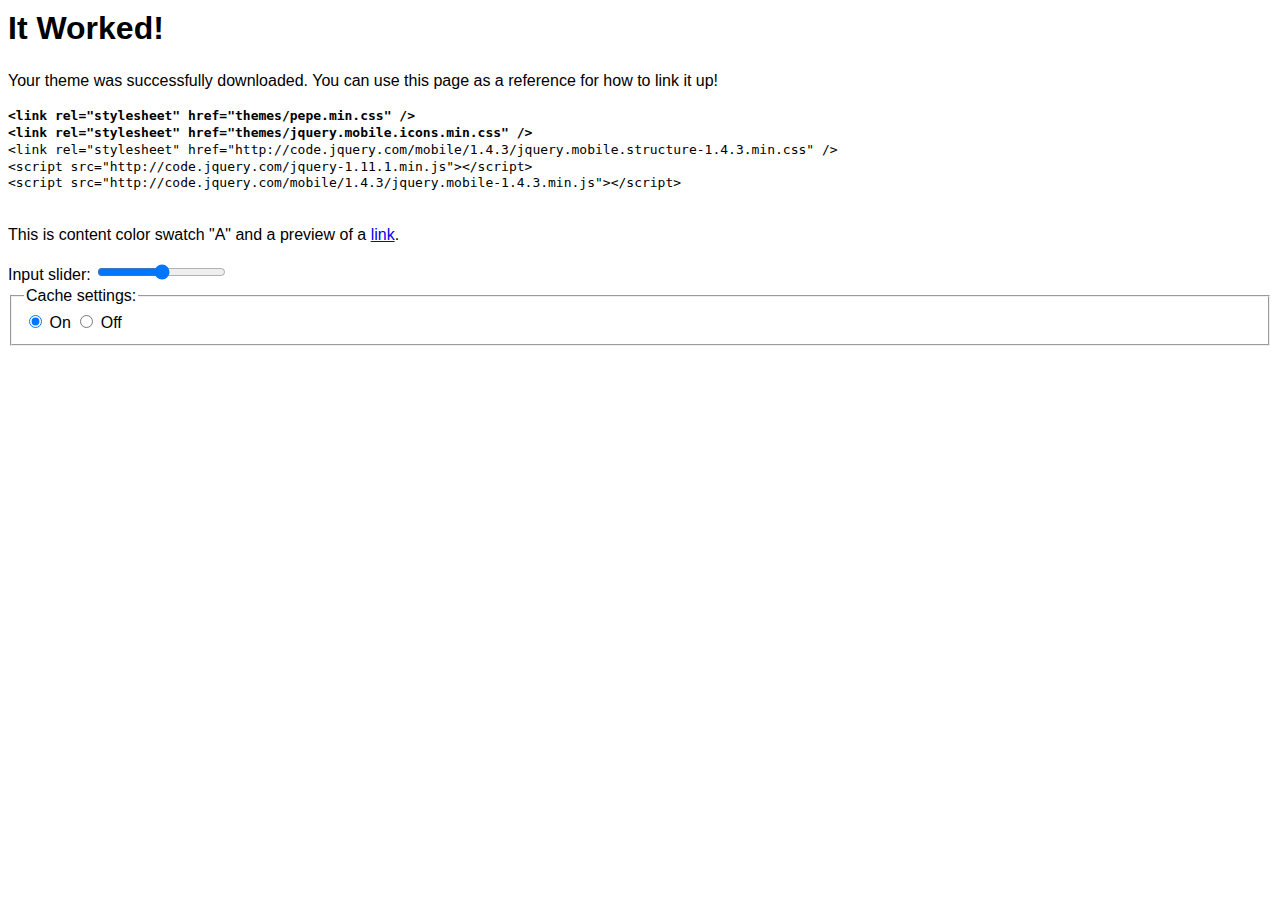
<file: www/css/index.html>
<html>
<head>
	<meta charset="utf-8">
	<meta name="viewport" content="width=device-width, initial-scale=1">
	<title>jQuery Mobile: Theme Download</title>
	<link rel="stylesheet" href="themes/pepe.min.css" />
	<link rel="stylesheet" href="themes/jquery.mobile.icons.min.css" />
</head>
<body>
	<div data-role="page" data-theme="a">
		<div data-role="header" data-position="inline">
			<h1>It Worked!</h1>
		</div>
		<div data-role="content" data-theme="a">
			<p>Your theme was successfully downloaded. You can use this page as a reference for how to link it up!</p>
			<pre>
<strong>&lt;link rel=&quot;stylesheet&quot; href=&quot;themes/pepe.min.css&quot; /&gt;</strong>
<strong>&lt;link rel=&quot;stylesheet&quot; href=&quot;themes/jquery.mobile.icons.min.css&quot; /&gt;</strong>
&lt;link rel=&quot;stylesheet&quot; href=&quot;http://code.jquery.com/mobile/1.4.3/jquery.mobile.structure-1.4.3.min.css&quot; /&gt;
&lt;script src=&quot;http://code.jquery.com/jquery-1.11.1.min.js&quot;&gt;&lt;/script&gt;
&lt;script src=&quot;http://code.jquery.com/mobile/1.4.3/jquery.mobile-1.4.3.min.js&quot;&gt;&lt;/script&gt;
			</pre>
			<p>This is content color swatch "A" and a preview of a <a href="#" class="ui-link">link</a>.</p>
			<label for="slider1">Input slider:</label>
			<input type="range" name="slider1" id="slider1" value="50" min="0" max="100" data-theme="a" />
			<fieldset data-role="controlgroup"  data-type="horizontal" data-role="fieldcontain">
			<legend>Cache settings:</legend>
			<input type="radio" name="radio-choice-a1" id="radio-choice-a1" value="on" checked="checked" />
			<label for="radio-choice-a1">On</label>
			<input type="radio" name="radio-choice-a1" id="radio-choice-b1" value="off"  />
			<label for="radio-choice-b1">Off</label>
			</fieldset>
		</div>
	</div>
</body>
</html>
</file>
<file: www/css/themes/pepe.min.css>
/*!
* jQuery Mobile 1.4.3
* Git HEAD hash: b9c6473e3d90af26570e6f14e5a0307897ab385c <> Date: Tue Jul 1 2014 15:37:36 UTC
* http://jquerymobile.com
*
* Copyright 2010, 2014 jQuery Foundation, Inc. and othercontributors
* Released under the MIT license.
* http://jquery.org/license
*
*/


/* Globals */
/* Font
-----------------------------------------------------------------------------------------------------------*/
html {
	font-size: 100%;
}
body,
input,
select,
textarea,
button,
.ui-btn {
	font-size: 1em;
	line-height: 1.3;
	font-family: sans-serif /*{global-font-family}*/;
}
legend,
.ui-input-text input,
.ui-input-search input {
	color: inherit;
	text-shadow: inherit;
}
/* Form labels (overrides font-weight bold in bars, and mini font-size) */
.ui-mobile label,
div.ui-controlgroup-label {
	font-weight: normal;
	font-size: 16px;
}
/* Separators
-----------------------------------------------------------------------------------------------------------*/
/* Field contain separator (< 28em) */
.ui-field-contain {
	border-bottom-color: #828282;
	border-bottom-color: rgba(0,0,0,.15);
	border-bottom-width: 1px;
	border-bottom-style: solid;
}
/* Table opt-in classes: strokes between each row, and alternating row stripes */
/* Classes table-stroke and table-stripe are deprecated in 1.4. */
.table-stroke thead th,
.table-stripe thead th,
.table-stripe tbody tr:last-child {
	border-bottom: 1px solid #d6d6d6; /* non-RGBA fallback */
	border-bottom: 1px solid rgba(0,0,0,.1);
}
.table-stroke tbody th,
.table-stroke tbody td {
	border-bottom: 1px solid #e6e6e6; /* non-RGBA fallback  */
	border-bottom: 1px solid rgba(0,0,0,.05);
}
.table-stripe.table-stroke tbody tr:last-child th,
.table-stripe.table-stroke tbody tr:last-child td {
	border-bottom: 0;
}
.table-stripe tbody tr:nth-child(odd) td,
.table-stripe tbody tr:nth-child(odd) th {
	background-color: #eeeeee; /* non-RGBA fallback  */
	background-color: rgba(0,0,0,.04);
}
/* Buttons
-----------------------------------------------------------------------------------------------------------*/
.ui-btn,
label.ui-btn {
	font-weight: bold;
	border-width: 1px;
	border-style: solid;
}
.ui-btn {
	text-decoration: none !important;
}
.ui-btn-active {
	cursor: pointer;
}
/* Corner rounding
-----------------------------------------------------------------------------------------------------------*/
/* Class ui-btn-corner-all deprecated in 1.4 */
.ui-corner-all {
	-webkit-border-radius: 				.3125em /*{global-radii-blocks}*/;
	border-radius: 						.3125em /*{global-radii-blocks}*/;
}
/* Buttons */
.ui-btn-corner-all,
.ui-btn.ui-corner-all,
/* Slider track */
.ui-slider-track.ui-corner-all,
/* Flipswitch */
.ui-flipswitch.ui-corner-all,
/* Count bubble */
.ui-li-count {
	-webkit-border-radius: 				.3125em /*{global-radii-buttons}*/;
	border-radius: 						.3125em /*{global-radii-buttons}*/;
}
/* Icon-only buttons */
.ui-btn-icon-notext.ui-btn-corner-all,
.ui-btn-icon-notext.ui-corner-all {
	-webkit-border-radius: 1em;
	border-radius: 1em;
}
/* Radius clip workaround for cleaning up corner trapping */
.ui-btn-corner-all,
.ui-corner-all {
	-webkit-background-clip: padding;
	background-clip: padding-box;
}
/* Popup arrow */
.ui-popup.ui-corner-all > .ui-popup-arrow-guide {
	left: .6em /*{global-radii-blocks}*/;
	right: .6em /*{global-radii-blocks}*/;
	top: .6em /*{global-radii-blocks}*/;
	bottom: .6em /*{global-radii-blocks}*/;
}
/* Shadow
-----------------------------------------------------------------------------------------------------------*/
.ui-shadow {
	-webkit-box-shadow: 0 1px 3px /*{global-box-shadow-size}*/ 		rgba(0,0,0,.15) /*{global-box-shadow-color}*/;
	-moz-box-shadow: 0 1px 3px /*{global-box-shadow-size}*/ 		rgba(0,0,0,.15) /*{global-box-shadow-color}*/;
	box-shadow: 0 1px 3px /*{global-box-shadow-size}*/ 				rgba(0,0,0,.15) /*{global-box-shadow-color}*/;
}
.ui-shadow-inset {
	-webkit-box-shadow: inset 0 1px 3px /*{global-box-shadow-size}*/ 	rgba(0,0,0,.2) /*{global-box-shadow-color}*/;
	-moz-box-shadow: inset 0 1px 3px /*{global-box-shadow-size}*/ 		rgba(0,0,0,.2) /*{global-box-shadow-color}*/;
	box-shadow: inset 0 1px 3px /*{global-box-shadow-size}*/ 	rgba(0,0,0,.2) /*{global-box-shadow-color}*/;
}
.ui-overlay-shadow {
	-webkit-box-shadow: 0 0 12px 		rgba(0,0,0,.6);
	-moz-box-shadow: 0 0 12px 			rgba(0,0,0,.6);
	box-shadow: 0 0 12px 				rgba(0,0,0,.6);
}
/* Icons
-----------------------------------------------------------------------------------------------------------*/
.ui-btn-icon-left:after,
.ui-btn-icon-right:after,
.ui-btn-icon-top:after,
.ui-btn-icon-bottom:after,
.ui-btn-icon-notext:after {
	background-color: 					#666666 /*{global-icon-color}*/;
	background-color: 					rgba(0,0,0,.3) /*{global-icon-disc}*/;
	background-position: center center;
	background-repeat: no-repeat;
	-webkit-border-radius: 1em;
	border-radius: 1em;
}
/* Alt icons */
.ui-alt-icon.ui-btn:after,
.ui-alt-icon .ui-btn:after,
html .ui-alt-icon.ui-checkbox-off:after,
html .ui-alt-icon.ui-radio-off:after,
html .ui-alt-icon .ui-checkbox-off:after,
html .ui-alt-icon .ui-radio-off:after {
	background-color: 					#666666 /*{global-icon-color}*/;
	background-color: 					rgba(0,0,0,.15) /*{global-icon-disc}*/;
}
/* No disc */
.ui-nodisc-icon.ui-btn:after,
.ui-nodisc-icon .ui-btn:after {
	background-color: transparent;
}
/* Icon shadow */
.ui-shadow-icon.ui-btn:after,
.ui-shadow-icon .ui-btn:after {
	-webkit-box-shadow: 0 1px 0 			rgba(255,255,255,.3) /*{global-icon-shadow}*/;
	-moz-box-shadow: 0 1px 0 				rgba(255,255,255,.3) /*{global-icon-shadow}*/;
	box-shadow: 0 1px 0 					rgba(255,255,255,.3) /*{global-icon-shadow}*/;
}
/* Checkbox and radio */
.ui-btn.ui-checkbox-off:after,
.ui-btn.ui-checkbox-on:after,
.ui-btn.ui-radio-off:after,
.ui-btn.ui-radio-on:after {
	display: block;
	width: 18px;
	height: 18px;
	margin: -9px 2px 0 2px;
}
.ui-checkbox-off:after,
.ui-btn.ui-radio-off:after {
	filter: Alpha(Opacity=30);
	opacity: .3;
}
.ui-btn.ui-checkbox-off:after,
.ui-btn.ui-checkbox-on:after {
	-webkit-border-radius: .1875em;
	border-radius: .1875em;
}
.ui-btn.ui-checkbox-off:after {
	background-color: #666;
	background-color: rgba(0,0,0,.3);
}
.ui-radio .ui-btn.ui-radio-on:after {
	background-image: none;
	background-color: #fff;
	width: 8px;
	height: 8px;
	border-width: 5px;
	border-style: solid; 
}
.ui-alt-icon.ui-btn.ui-radio-on:after,
.ui-alt-icon .ui-btn.ui-radio-on:after {
	background-color: #000;
}
/* Loader */
.ui-icon-loading {
	background: url("images/ajax-loader.gif");
	background-size: 2.875em 2.875em;
}.ui-bar-a,.ui-page-theme-a .ui-bar-inherit,html .ui-bar-a .ui-bar-inherit,html .ui-body-a .ui-bar-inherit,html body .ui-group-theme-a .ui-bar-inherit{background-color:#e9e9e9 ;border-color:#dddddd ;color:#333333 ;text-shadow:0  1px  0  #eeeeee ;font-weight:bold;}.ui-bar-a{border-width:1px;border-style:solid;}.ui-overlay-a,.ui-page-theme-a,.ui-page-theme-a .ui-panel-wrapper{background-color:#f9f9f9 ;border-color:#bbbbbb ;color:#333333 ;text-shadow:0  1px  0  #f3f3f3 ;}.ui-body-a,.ui-page-theme-a .ui-body-inherit,html .ui-bar-a .ui-body-inherit,html .ui-body-a .ui-body-inherit,html body .ui-group-theme-a .ui-body-inherit,html .ui-panel-page-container-a{background-color:#ffffff ;border-color:#dddddd ;color:#333333 ;text-shadow:0  1px  0  #f3f3f3 ;}.ui-body-a{border-width:1px;border-style:solid;}.ui-page-theme-a a,html .ui-bar-a a,html .ui-body-a a,html body .ui-group-theme-a a{color:#3388cc ;font-weight:bold;}.ui-page-theme-a a:visited,html .ui-bar-a a:visited,html .ui-body-a a:visited,html body .ui-group-theme-a a:visited{   color:#3388cc ;}.ui-page-theme-a a:hover,html .ui-bar-a a:hover,html .ui-body-a a:hover,html body .ui-group-theme-a a:hover{color:#005599 ;}.ui-page-theme-a a:active,html .ui-bar-a a:active,html .ui-body-a a:active,html body .ui-group-theme-a a:active{color:#005599 ;}.ui-page-theme-a .ui-btn,html .ui-bar-a .ui-btn,html .ui-body-a .ui-btn,html body .ui-group-theme-a .ui-btn,html head + body .ui-btn.ui-btn-a,.ui-page-theme-a .ui-btn:visited,html .ui-bar-a .ui-btn:visited,html .ui-body-a .ui-btn:visited,html body .ui-group-theme-a .ui-btn:visited,html head + body .ui-btn.ui-btn-a:visited{background-color:#f6f6f6 ;border-color:#dddddd ;color:#333333 ;text-shadow:0  1px  0  #f3f3f3 ;}.ui-page-theme-a .ui-btn:hover,html .ui-bar-a .ui-btn:hover,html .ui-body-a .ui-btn:hover,html body .ui-group-theme-a .ui-btn:hover,html head + body .ui-btn.ui-btn-a:hover{background-color:#ededed ;border-color:#dddddd ;color:#333333 ;text-shadow:0  1px  0  #f3f3f3 ;}.ui-page-theme-a .ui-btn:active,html .ui-bar-a .ui-btn:active,html .ui-body-a .ui-btn:active,html body .ui-group-theme-a .ui-btn:active,html head + body .ui-btn.ui-btn-a:active{background-color:#e8e8e8 ;border-color:#dddddd ;color:#333333 ;text-shadow:0  1px  0  #f3f3f3 ;}.ui-page-theme-a .ui-btn.ui-btn-active,html .ui-bar-a .ui-btn.ui-btn-active,html .ui-body-a .ui-btn.ui-btn-active,html body .ui-group-theme-a .ui-btn.ui-btn-active,html head + body .ui-btn.ui-btn-a.ui-btn-active,.ui-page-theme-a .ui-checkbox-on:after,html .ui-bar-a .ui-checkbox-on:after,html .ui-body-a .ui-checkbox-on:after,html body .ui-group-theme-a .ui-checkbox-on:after,.ui-btn.ui-checkbox-on.ui-btn-a:after,.ui-page-theme-a .ui-flipswitch-active,html .ui-bar-a .ui-flipswitch-active,html .ui-body-a .ui-flipswitch-active,html body .ui-group-theme-a .ui-flipswitch-active,html body .ui-flipswitch.ui-bar-a.ui-flipswitch-active,.ui-page-theme-a .ui-slider-track .ui-btn-active,html .ui-bar-a .ui-slider-track .ui-btn-active,html .ui-body-a .ui-slider-track .ui-btn-active,html body .ui-group-theme-a .ui-slider-track .ui-btn-active,html body div.ui-slider-track.ui-body-a .ui-btn-active{background-color:#3388cc ;border-color:#3388cc ;color:#ffffff ;text-shadow:0  1px  0  #005599 ;}.ui-page-theme-a .ui-radio-on:after,html .ui-bar-a .ui-radio-on:after,html .ui-body-a .ui-radio-on:after,html body .ui-group-theme-a .ui-radio-on:after,.ui-btn.ui-radio-on.ui-btn-a:after{border-color:#3388cc ;}.ui-page-theme-a .ui-btn:focus,html .ui-bar-a .ui-btn:focus,html .ui-body-a .ui-btn:focus,html body .ui-group-theme-a .ui-btn:focus,html head + body .ui-btn.ui-btn-a:focus,.ui-page-theme-a .ui-focus,html .ui-bar-a .ui-focus,html .ui-body-a .ui-focus,html body .ui-group-theme-a .ui-focus,html head + body .ui-btn-a.ui-focus,html head + body .ui-body-a.ui-focus{-webkit-box-shadow:0 0 12px #3388cc ;-moz-box-shadow:0 0 12px #3388cc ;box-shadow:0 0 12px #3388cc ;}.ui-bar-b,.ui-page-theme-b .ui-bar-inherit,html .ui-bar-b .ui-bar-inherit,html .ui-body-b .ui-bar-inherit,html body .ui-group-theme-b .ui-bar-inherit{background-color:#e9e9e9 ;border-color:#dddddd ;color:#333333 ;text-shadow:0  1px  0  #eeeeee ;font-weight:bold;}.ui-bar-b{border-width:1px;border-style:solid;}.ui-overlay-b,.ui-page-theme-b,.ui-page-theme-b .ui-panel-wrapper{background-color:#f9f9f9 ;border-color:#bbbbbb ;color:#333333 ;text-shadow:0  1px  0  #f3f3f3 ;}.ui-body-b,.ui-page-theme-b .ui-body-inherit,html .ui-bar-b .ui-body-inherit,html .ui-body-b .ui-body-inherit,html body .ui-group-theme-b .ui-body-inherit,html .ui-panel-page-container-b{background-color:#ffffff ;border-color:#dddddd ;color:#333333 ;text-shadow:0  1px  0  #f3f3f3 ;}.ui-body-b{border-width:1px;border-style:solid;}.ui-page-theme-b a,html .ui-bar-b a,html .ui-body-b a,html body .ui-group-theme-b a{color:#3388cc ;font-weight:bold;}.ui-page-theme-b a:visited,html .ui-bar-b a:visited,html .ui-body-b a:visited,html body .ui-group-theme-b a:visited{   color:#3388cc ;}.ui-page-theme-b a:hover,html .ui-bar-b a:hover,html .ui-body-b a:hover,html body .ui-group-theme-b a:hover{color:#005599 ;}.ui-page-theme-b a:active,html .ui-bar-b a:active,html .ui-body-b a:active,html body .ui-group-theme-b a:active{color:#005599 ;}.ui-page-theme-b .ui-btn,html .ui-bar-b .ui-btn,html .ui-body-b .ui-btn,html body .ui-group-theme-b .ui-btn,html head + body .ui-btn.ui-btn-b,.ui-page-theme-b .ui-btn:visited,html .ui-bar-b .ui-btn:visited,html .ui-body-b .ui-btn:visited,html body .ui-group-theme-b .ui-btn:visited,html head + body .ui-btn.ui-btn-b:visited{background-color:#f6f6f6 ;border-color:#dddddd ;color:#333333 ;text-shadow:0  1px  0  #f3f3f3 ;}.ui-page-theme-b .ui-btn:hover,html .ui-bar-b .ui-btn:hover,html .ui-body-b .ui-btn:hover,html body .ui-group-theme-b .ui-btn:hover,html head + body .ui-btn.ui-btn-b:hover{background-color:#ededed ;border-color:#dddddd ;color:#333333 ;text-shadow:0  1px  0  #f3f3f3 ;}.ui-page-theme-b .ui-btn:active,html .ui-bar-b .ui-btn:active,html .ui-body-b .ui-btn:active,html body .ui-group-theme-b .ui-btn:active,html head + body .ui-btn.ui-btn-b:active{background-color:#e8e8e8 ;border-color:#dddddd ;color:#333333 ;text-shadow:0  1px  0  #f3f3f3 ;}.ui-page-theme-b .ui-btn.ui-btn-active,html .ui-bar-b .ui-btn.ui-btn-active,html .ui-body-b .ui-btn.ui-btn-active,html body .ui-group-theme-b .ui-btn.ui-btn-active,html head + body .ui-btn.ui-btn-b.ui-btn-active,.ui-page-theme-b .ui-checkbox-on:after,html .ui-bar-b .ui-checkbox-on:after,html .ui-body-b .ui-checkbox-on:after,html body .ui-group-theme-b .ui-checkbox-on:after,.ui-btn.ui-checkbox-on.ui-btn-b:after,.ui-page-theme-b .ui-flipswitch-active,html .ui-bar-b .ui-flipswitch-active,html .ui-body-b .ui-flipswitch-active,html body .ui-group-theme-b .ui-flipswitch-active,html body .ui-flipswitch.ui-bar-b.ui-flipswitch-active,.ui-page-theme-b .ui-slider-track .ui-btn-active,html .ui-bar-b .ui-slider-track .ui-btn-active,html .ui-body-b .ui-slider-track .ui-btn-active,html body .ui-group-theme-b .ui-slider-track .ui-btn-active,html body div.ui-slider-track.ui-body-b .ui-btn-active{background-color:#3388cc ;border-color:#3388cc ;color:#ffffff ;text-shadow:0  1px  0  #005599 ;}.ui-page-theme-b .ui-radio-on:after,html .ui-bar-b .ui-radio-on:after,html .ui-body-b .ui-radio-on:after,html body .ui-group-theme-b .ui-radio-on:after,.ui-btn.ui-radio-on.ui-btn-b:after{border-color:#3388cc ;}.ui-page-theme-b .ui-btn:focus,html .ui-bar-b .ui-btn:focus,html .ui-body-b .ui-btn:focus,html body .ui-group-theme-b .ui-btn:focus,html head + body .ui-btn.ui-btn-b:focus,.ui-page-theme-b .ui-focus,html .ui-bar-b .ui-focus,html .ui-body-b .ui-focus,html body .ui-group-theme-b .ui-focus,html head + body .ui-btn-b.ui-focus,html head + body .ui-body-b.ui-focus{-webkit-box-shadow:0 0 12px #3388cc ;-moz-box-shadow:0 0 12px #3388cc ;box-shadow:0 0 12px #3388cc ;}.ui-bar-c,.ui-page-theme-c .ui-bar-inherit,html .ui-bar-c .ui-bar-inherit,html .ui-body-c .ui-bar-inherit,html body .ui-group-theme-c .ui-bar-inherit{background-color:#e9e9e9 ;border-color:#dddddd ;color:#333333 ;text-shadow:0  1px  0  #eeeeee ;font-weight:bold;}.ui-bar-c{border-width:1px;border-style:solid;}.ui-overlay-c,.ui-page-theme-c,.ui-page-theme-c .ui-panel-wrapper{background-color:#f9f9f9 ;border-color:#bbbbbb ;color:#333333 ;text-shadow:0  1px  0  #f3f3f3 ;}.ui-body-c,.ui-page-theme-c .ui-body-inherit,html .ui-bar-c .ui-body-inherit,html .ui-body-c .ui-body-inherit,html body .ui-group-theme-c .ui-body-inherit,html .ui-panel-page-container-c{background-color:#ffffff ;border-color:#dddddd ;color:#333333 ;text-shadow:0  1px  0  #f3f3f3 ;}.ui-body-c{border-width:1px;border-style:solid;}.ui-page-theme-c a,html .ui-bar-c a,html .ui-body-c a,html body .ui-group-theme-c a{color:#3388cc ;font-weight:bold;}.ui-page-theme-c a:visited,html .ui-bar-c a:visited,html .ui-body-c a:visited,html body .ui-group-theme-c a:visited{   color:#3388cc ;}.ui-page-theme-c a:hover,html .ui-bar-c a:hover,html .ui-body-c a:hover,html body .ui-group-theme-c a:hover{color:#005599 ;}.ui-page-theme-c a:active,html .ui-bar-c a:active,html .ui-body-c a:active,html body .ui-group-theme-c a:active{color:#005599 ;}.ui-page-theme-c .ui-btn,html .ui-bar-c .ui-btn,html .ui-body-c .ui-btn,html body .ui-group-theme-c .ui-btn,html head + body .ui-btn.ui-btn-c,.ui-page-theme-c .ui-btn:visited,html .ui-bar-c .ui-btn:visited,html .ui-body-c .ui-btn:visited,html body .ui-group-theme-c .ui-btn:visited,html head + body .ui-btn.ui-btn-c:visited{background-color:#f6f6f6 ;border-color:#dddddd ;color:#333333 ;text-shadow:0  1px  0  #f3f3f3 ;}.ui-page-theme-c .ui-btn:hover,html .ui-bar-c .ui-btn:hover,html .ui-body-c .ui-btn:hover,html body .ui-group-theme-c .ui-btn:hover,html head + body .ui-btn.ui-btn-c:hover{background-color:#ededed ;border-color:#dddddd ;color:#333333 ;text-shadow:0  1px  0  #f3f3f3 ;}.ui-page-theme-c .ui-btn:active,html .ui-bar-c .ui-btn:active,html .ui-body-c .ui-btn:active,html body .ui-group-theme-c .ui-btn:active,html head + body .ui-btn.ui-btn-c:active{background-color:#e8e8e8 ;border-color:#dddddd ;color:#333333 ;text-shadow:0  1px  0  #f3f3f3 ;}.ui-page-theme-c .ui-btn.ui-btn-active,html .ui-bar-c .ui-btn.ui-btn-active,html .ui-body-c .ui-btn.ui-btn-active,html body .ui-group-theme-c .ui-btn.ui-btn-active,html head + body .ui-btn.ui-btn-c.ui-btn-active,.ui-page-theme-c .ui-checkbox-on:after,html .ui-bar-c .ui-checkbox-on:after,html .ui-body-c .ui-checkbox-on:after,html body .ui-group-theme-c .ui-checkbox-on:after,.ui-btn.ui-checkbox-on.ui-btn-c:after,.ui-page-theme-c .ui-flipswitch-active,html .ui-bar-c .ui-flipswitch-active,html .ui-body-c .ui-flipswitch-active,html body .ui-group-theme-c .ui-flipswitch-active,html body .ui-flipswitch.ui-bar-c.ui-flipswitch-active,.ui-page-theme-c .ui-slider-track .ui-btn-active,html .ui-bar-c .ui-slider-track .ui-btn-active,html .ui-body-c .ui-slider-track .ui-btn-active,html body .ui-group-theme-c .ui-slider-track .ui-btn-active,html body div.ui-slider-track.ui-body-c .ui-btn-active{background-color:#3388cc ;border-color:#3388cc ;color:#ffffff ;text-shadow:0  1px  0  #005599 ;}.ui-page-theme-c .ui-radio-on:after,html .ui-bar-c .ui-radio-on:after,html .ui-body-c .ui-radio-on:after,html body .ui-group-theme-c .ui-radio-on:after,.ui-btn.ui-radio-on.ui-btn-c:after{border-color:#3388cc ;}.ui-page-theme-c .ui-btn:focus,html .ui-bar-c .ui-btn:focus,html .ui-body-c .ui-btn:focus,html body .ui-group-theme-c .ui-btn:focus,html head + body .ui-btn.ui-btn-c:focus,.ui-page-theme-c .ui-focus,html .ui-bar-c .ui-focus,html .ui-body-c .ui-focus,html body .ui-group-theme-c .ui-focus,html head + body .ui-btn-c.ui-focus,html head + body .ui-body-c.ui-focus{-webkit-box-shadow:0 0 12px #3388cc ;-moz-box-shadow:0 0 12px #3388cc ;box-shadow:0 0 12px #3388cc ;}.ui-disabled,.ui-state-disabled,button[disabled],.ui-select .ui-btn.ui-state-disabled{filter:Alpha(Opacity=30);opacity:.3;cursor:default !important;pointer-events:none;}.ui-btn:focus,.ui-btn.ui-focus{outline:0;}.ui-noboxshadow .ui-shadow,.ui-noboxshadow .ui-shadow-inset,.ui-noboxshadow .ui-overlay-shadow,.ui-noboxshadow .ui-shadow-icon.ui-btn:after,.ui-noboxshadow .ui-shadow-icon .ui-btn:after,.ui-noboxshadow .ui-focus,.ui-noboxshadow .ui-btn:focus,.ui-noboxshadow  input:focus,.ui-noboxshadow .ui-panel{-webkit-box-shadow:none !important;-moz-box-shadow:none !important;box-shadow:none !important;}.ui-noboxshadow .ui-btn:focus,.ui-noboxshadow .ui-focus{outline-width:1px;outline-style:auto;}
</file>
